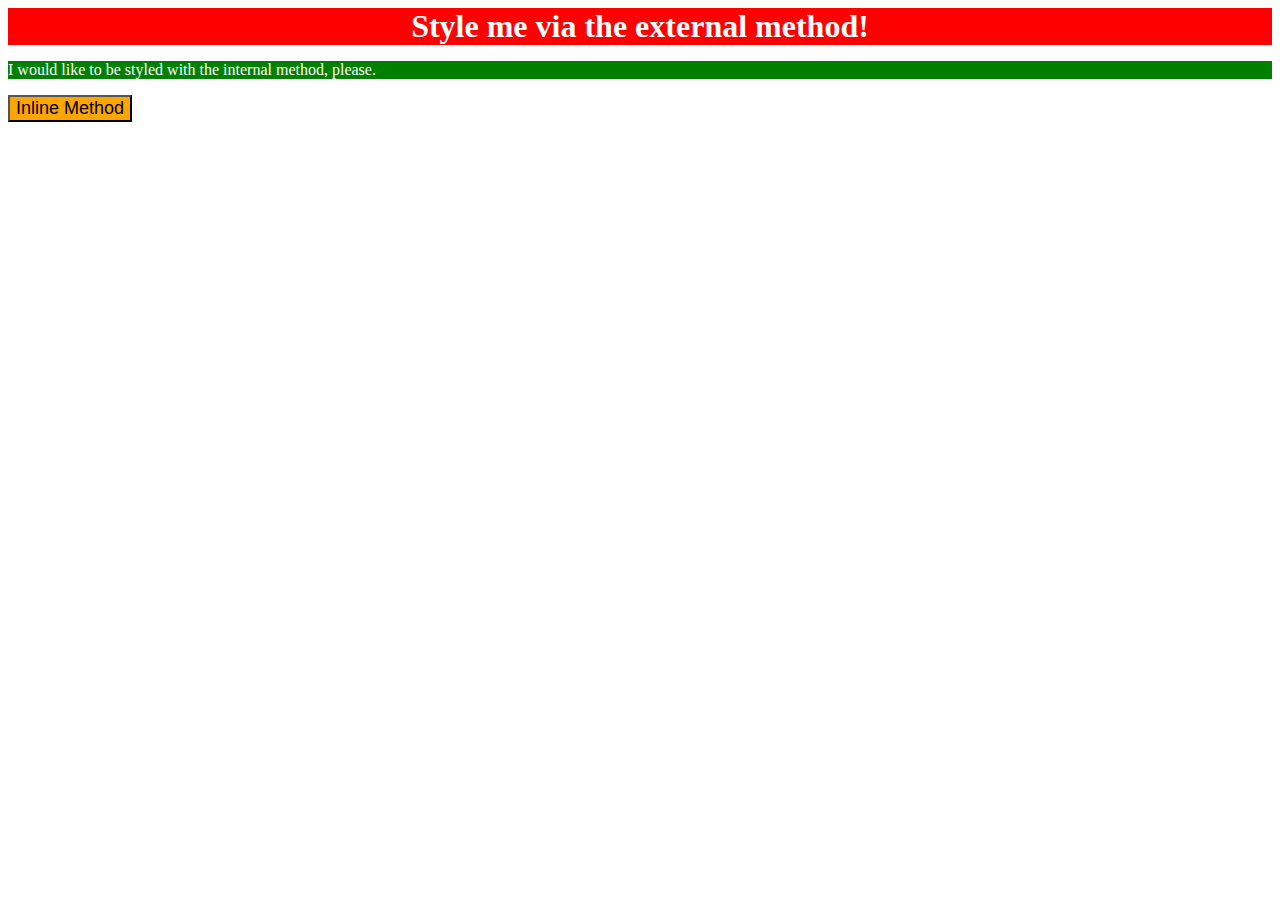
<file: foundations/intro-to-css/01-css-methods/index.html>
<!DOCTYPE html>
<html lang="en">
  <head>
    <meta charset="UTF-8">
    <meta http-equiv="X-UA-Compatible" content="IE=edge">
    <meta name="viewport" content="width=device-width, initial-scale=1.0">
    <title>Methods for Adding CSS</title>
    <link rel="stylesheet" href="styles.css">
  </head>
  <body>
    <div class="header">
      Style me via the external method!
    </div>
    <p>I would like to be styled with the internal method, please.</p>
    <button>Inline Method</button>
  </body>
</html>
</file>
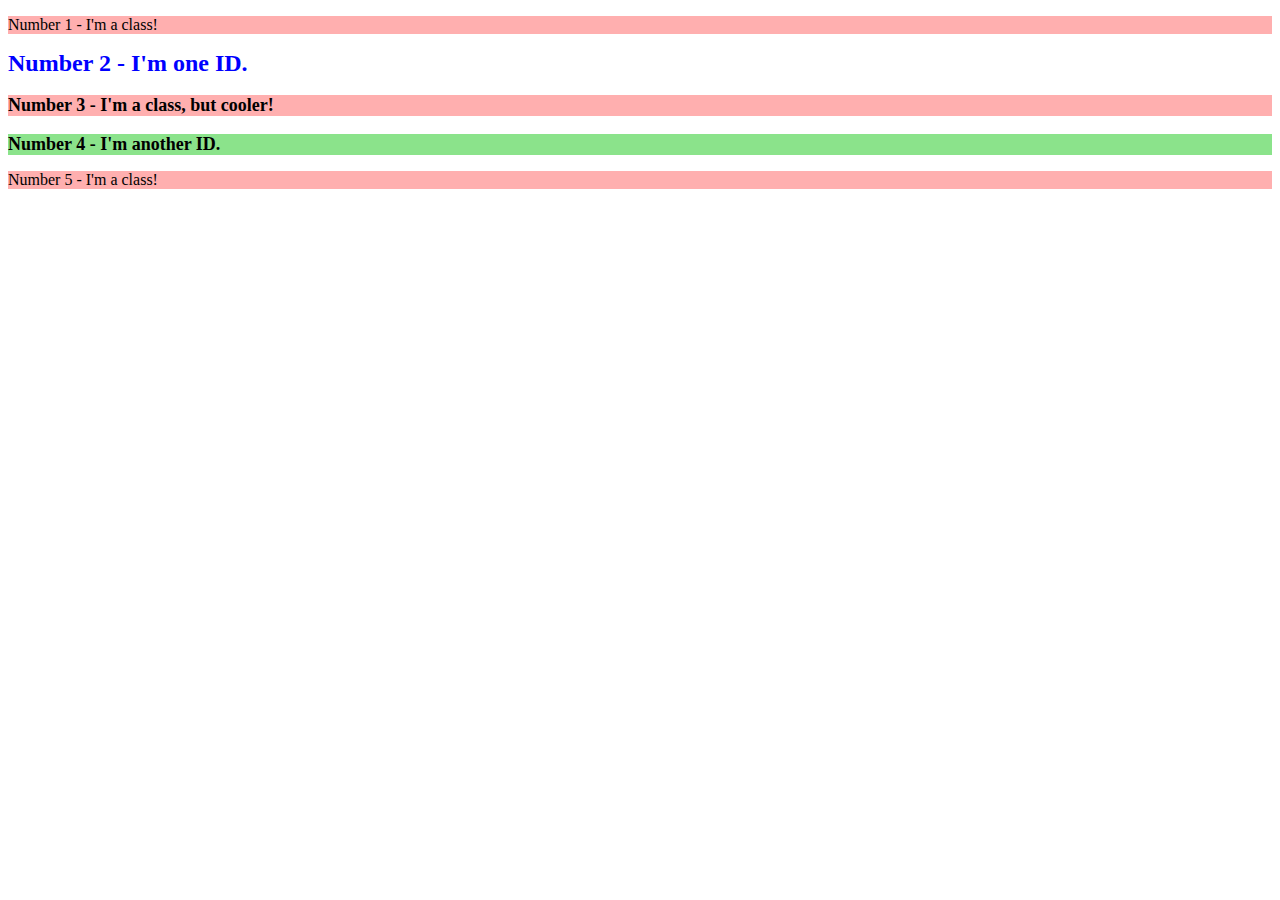
<file: foundations/intro-to-css/02-class-id-selectors/index.html>
<!DOCTYPE html>
<html lang="en">
  <head>
    <meta charset="UTF-8">
    <meta http-equiv="X-UA-Compatible" content="IE=edge">
    <meta name="viewport" content="width=device-width, initial-scale=1.0">
    <title>Class and ID Selectors</title>
    <link rel="stylesheet" href="style.css">
  </head>
  <body>
    <p class="p1">Number 1 - I'm a class!</p>
    <div class="num2">Number 2 - I'm one ID.</div>
    <p class="p2">Number 3 - I'm a class, but cooler!</p>
    <div class="num4">Number 4 - I'm another ID.</div>
    <p class="p1">Number 5 - I'm a class!</p>
  </body>
</html>
</file>
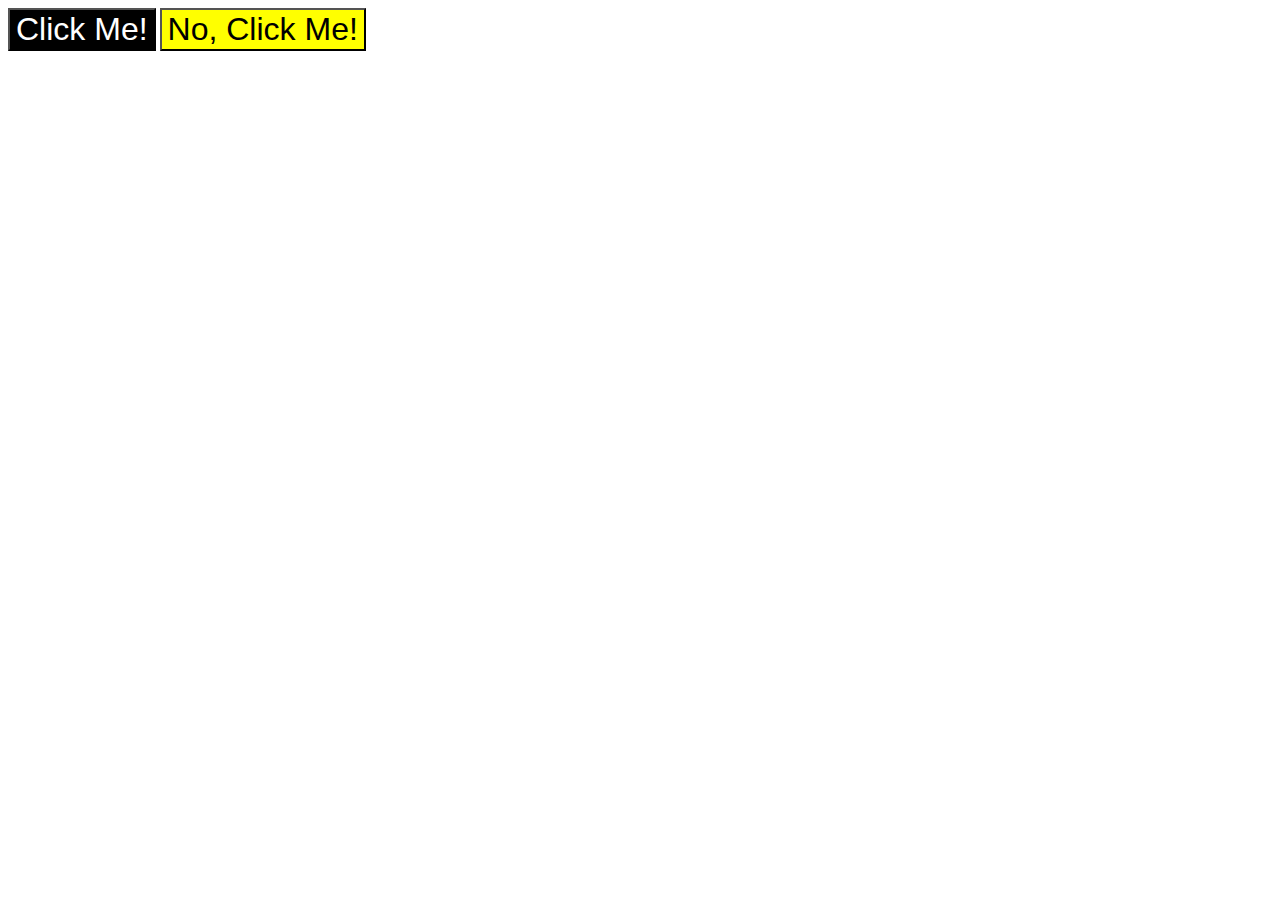
<file: foundations/intro-to-css/03-grouping-selectors/index.html>
<!DOCTYPE html>
<html lang="en">
  <head>
    <meta charset="UTF-8">
    <meta http-equiv="X-UA-Compatible" content="IE=edge">
    <meta name="viewport" content="width=device-width, initial-scale=1.0">
    <title>Grouping Selectors</title>
    <link rel="stylesheet" href="style.css">
  </head>
  <body>
    <button class="button-dark">Click Me!</button>
    <button class="button-light">No, Click Me!</button>
  </body>
</html>
</file>
<file: foundations/intro-to-css/01-css-methods/styles.css>
.header {
    color: white;
    background-color: red;
    font-size: 32px;
    text-align: center;
    font-weight: bold;
}

p {
    color: white;
    background-color: green;
}

button {
    border-radius: 0;
    color: black;
    background-color: orange;
    font-size: 18px;
}
</file>
<file: foundations/intro-to-css/02-class-id-selectors/style.css>
p {
    color: black;
    background-color: #ff000050;

}

.num2 {
    color: blue;
    font-size: 24px;
    font-weight: 600;
}

.p2 {
    font-size: 18px;
    font-weight: 600;
}

.num4 {

    color: black;
    background-color: #32cd3290;
    font-size: 18px;
    font-weight: bold;
}
</file>
<file: foundations/intro-to-css/03-grouping-selectors/style.css>
button {
    font-size: 32px;
}

.button-dark {
    background-color: black;
    color: white;
}

.button-light {
    background-color: yellow;
}
</file>
